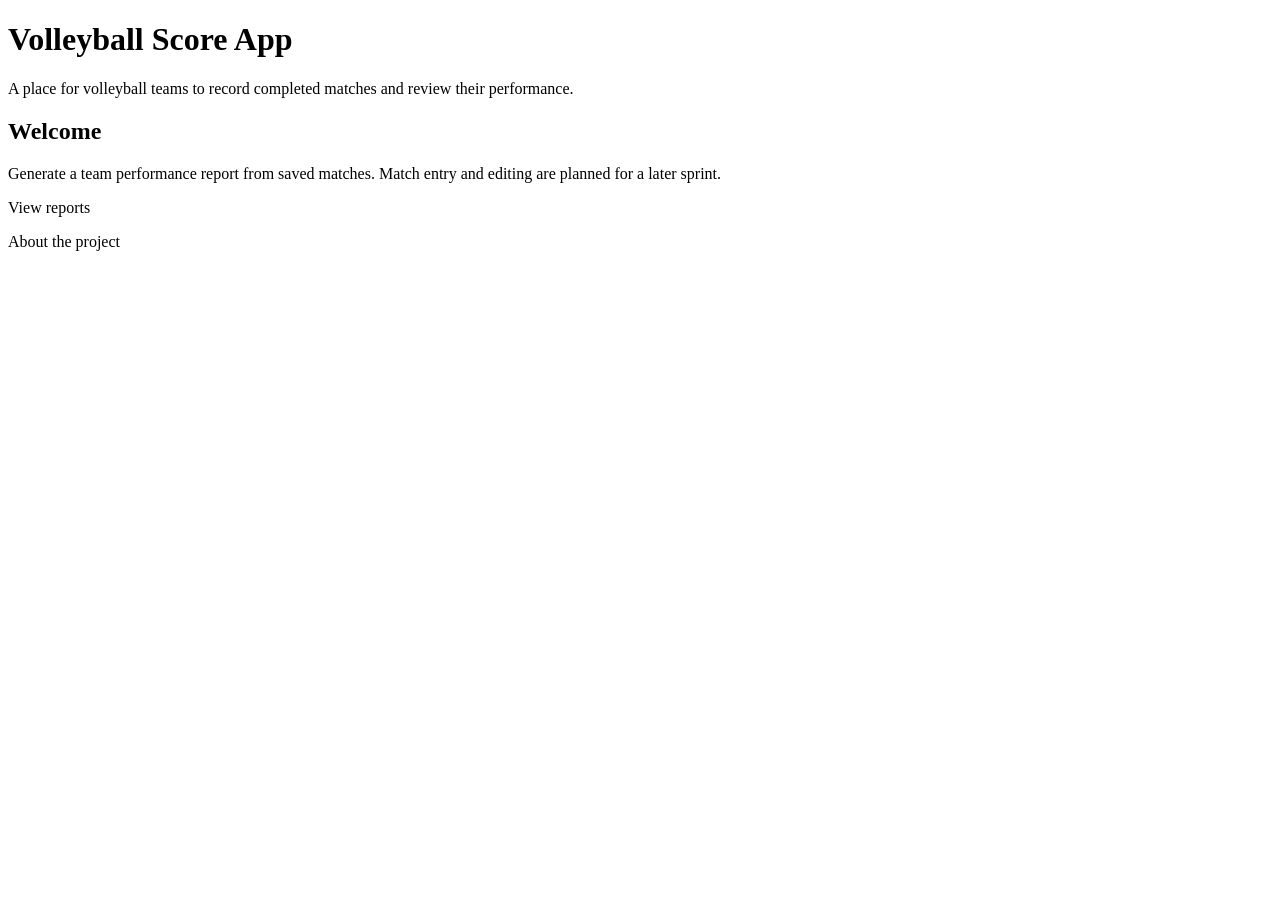
<file: Project/volleyball_score_app/target/classes/templates/index.html>
<!DOCTYPE html>
<html lang="en" xmlns:th="http://www.thymeleaf.org">
<head th:replace="~{fragments/head :: headerFragment}"></head>
<body>
<nav th:replace="~{fragments/navHeader :: navbar}"></nav>
<main>
    <h1>Volleyball Score App</h1>
    <p>A place for volleyball teams to record completed matches and review their performance.</p>
    <h2>Welcome</h2>
    <p>Generate a team performance report from saved matches. Match entry and editing are planned for a later sprint.</p>
    <p><a th:href="@{/report}">View reports</a></p>
    <p><a th:href="@{/about}">About the project</a></p>
</main>
<footer th:replace="~{fragments/footer :: footer}"></footer>
</body>
</html>
</file>
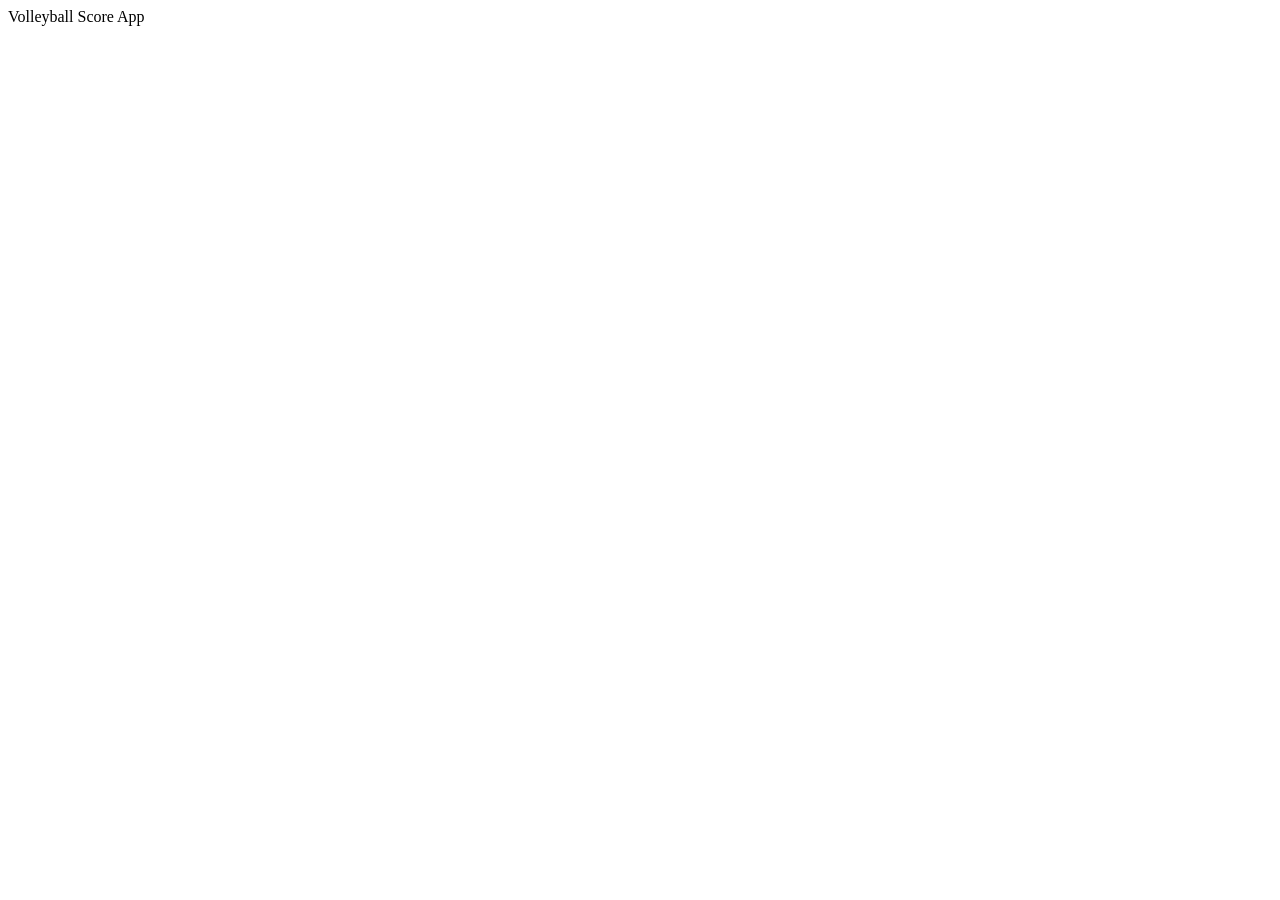
<file: Project/volleyball_score_app/target/classes/templates/fragments/footer.html>
<!DOCTYPE html>
<html lang="en" xmlns:th="http://www.thymeleaf.org">
<body>
<footer th:fragment="footer" class="ftr">
    <span th:text="#{label.business.name}">Volleyball Score App</span>
</footer>
</body>
</html>
</file>
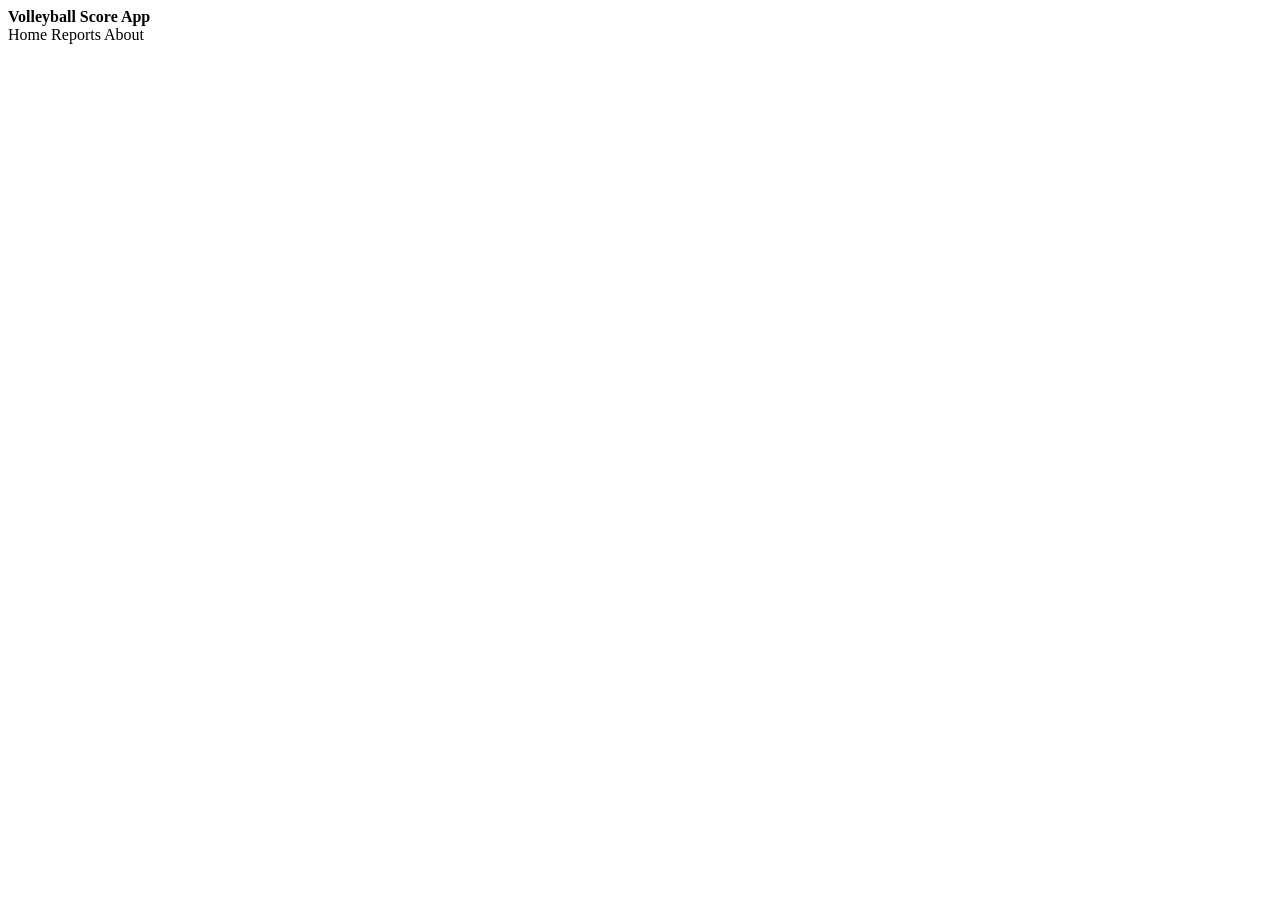
<file: Project/volleyball_score_app/target/classes/templates/fragments/navHeader.html>
<!DOCTYPE html>
<html lang="en" xmlns:th="http://www.thymeleaf.org">
<body>
<nav th:fragment="navbar" class="nav" aria-label="Main navigation">
    <strong th:text="#{application.name}">Volleyball Score App</strong>
    <div>
        <a th:href="@{/}">Home</a>
        <a th:href="@{/report}">Reports</a>
        <a th:href="@{/about}">About</a>
    </div>
</nav>
</body>
</html>
</file>
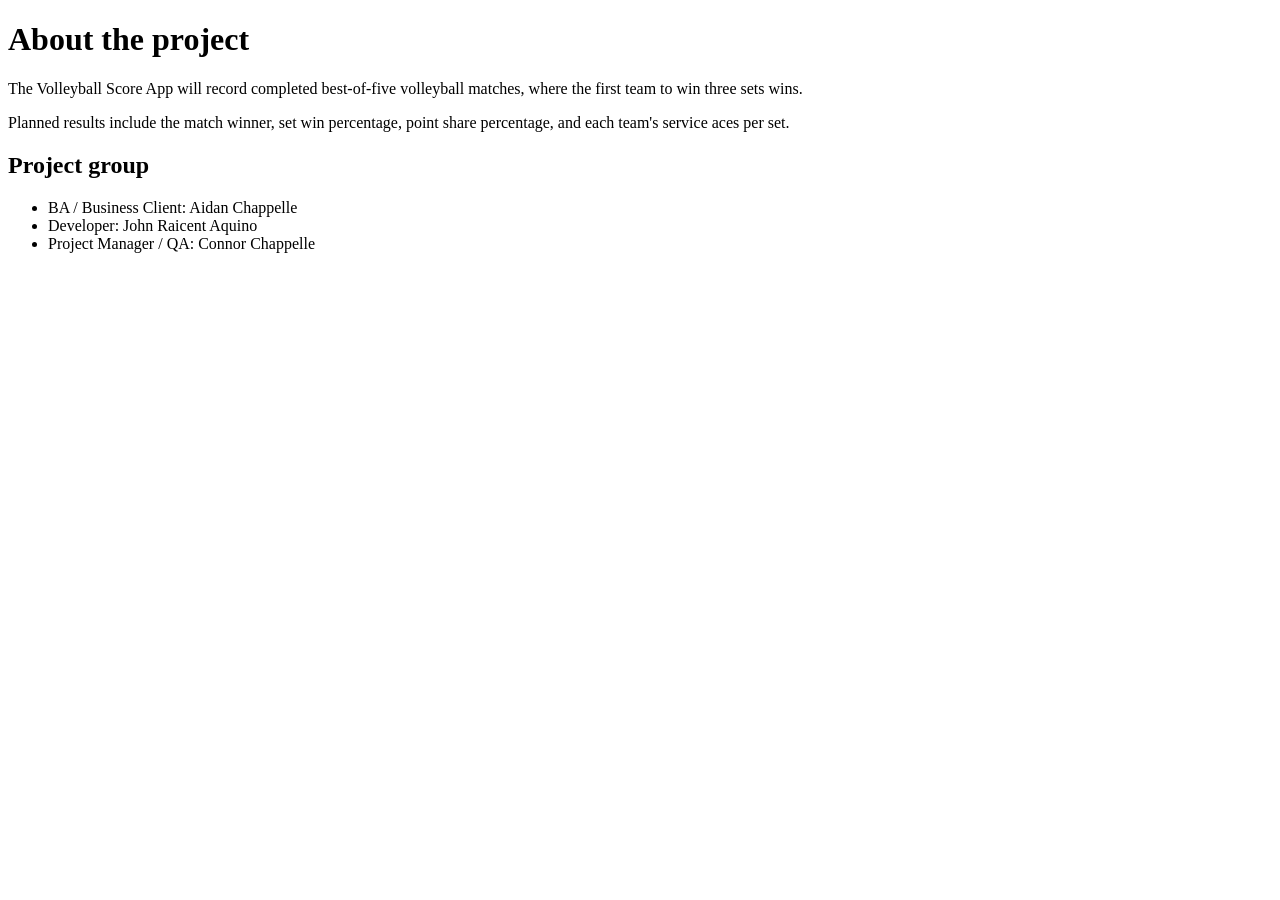
<file: Project/volleyball_score_app/target/classes/templates/other/about.html>
<!DOCTYPE html>
<html lang="en" xmlns:th="http://www.thymeleaf.org">
<head th:replace="~{fragments/head :: headerFragment}"></head>
<body>
<nav th:replace="~{fragments/navHeader :: navbar}"></nav>
<main>
    <h1>About the project</h1>
    <p>The Volleyball Score App will record completed best-of-five volleyball matches, where the first team to win three sets wins.</p>
    <p>Planned results include the match winner, set win percentage, point share percentage, and each team's service aces per set.</p>
    <h2>Project group</h2>
    <ul><li>BA / Business Client: Aidan Chappelle</li>
        <li>Developer: John Raicent Aquino</li>
        <li>Project Manager / QA: Connor Chappelle</li></ul>
</main>
<footer th:replace="~{fragments/footer :: footer}"></footer>
</body>
</html>
</file>
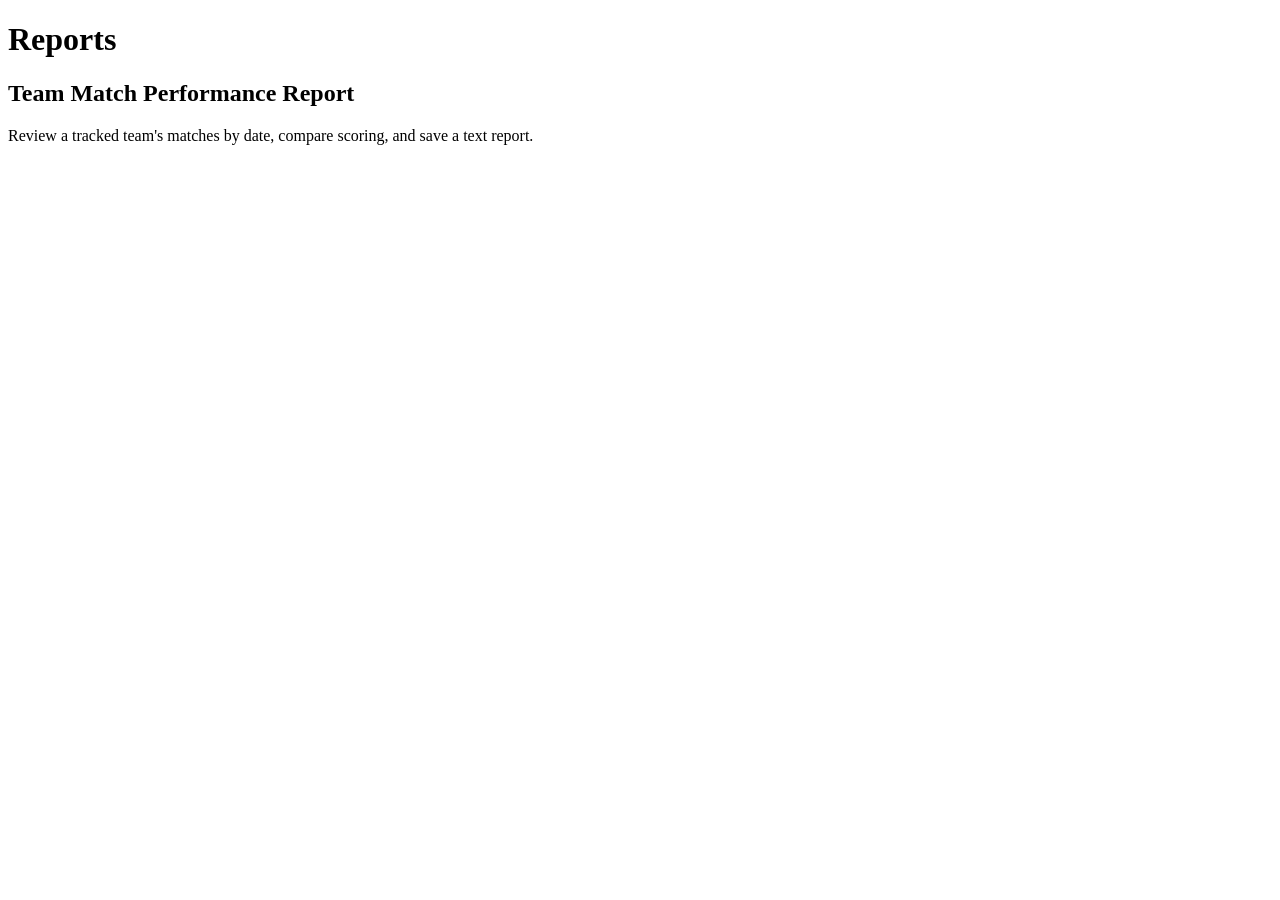
<file: Project/volleyball_score_app/target/classes/templates/report/list.html>
<!DOCTYPE html>
<html lang="en" xmlns:th="http://www.thymeleaf.org">
<head th:replace="~{fragments/head :: headerFragment}"></head>
<body>
<nav th:replace="~{fragments/navHeader :: navbar}"></nav>
<main>
<h1>Reports</h1>
<h2><a th:href="@{/report/team}">Team Match Performance Report</a></h2>
<p>Review a tracked team's matches by date, compare scoring, and save a text report.</p>
</main>
<footer th:replace="~{fragments/footer :: footer}"></footer>

</body>
</html>
</file>
